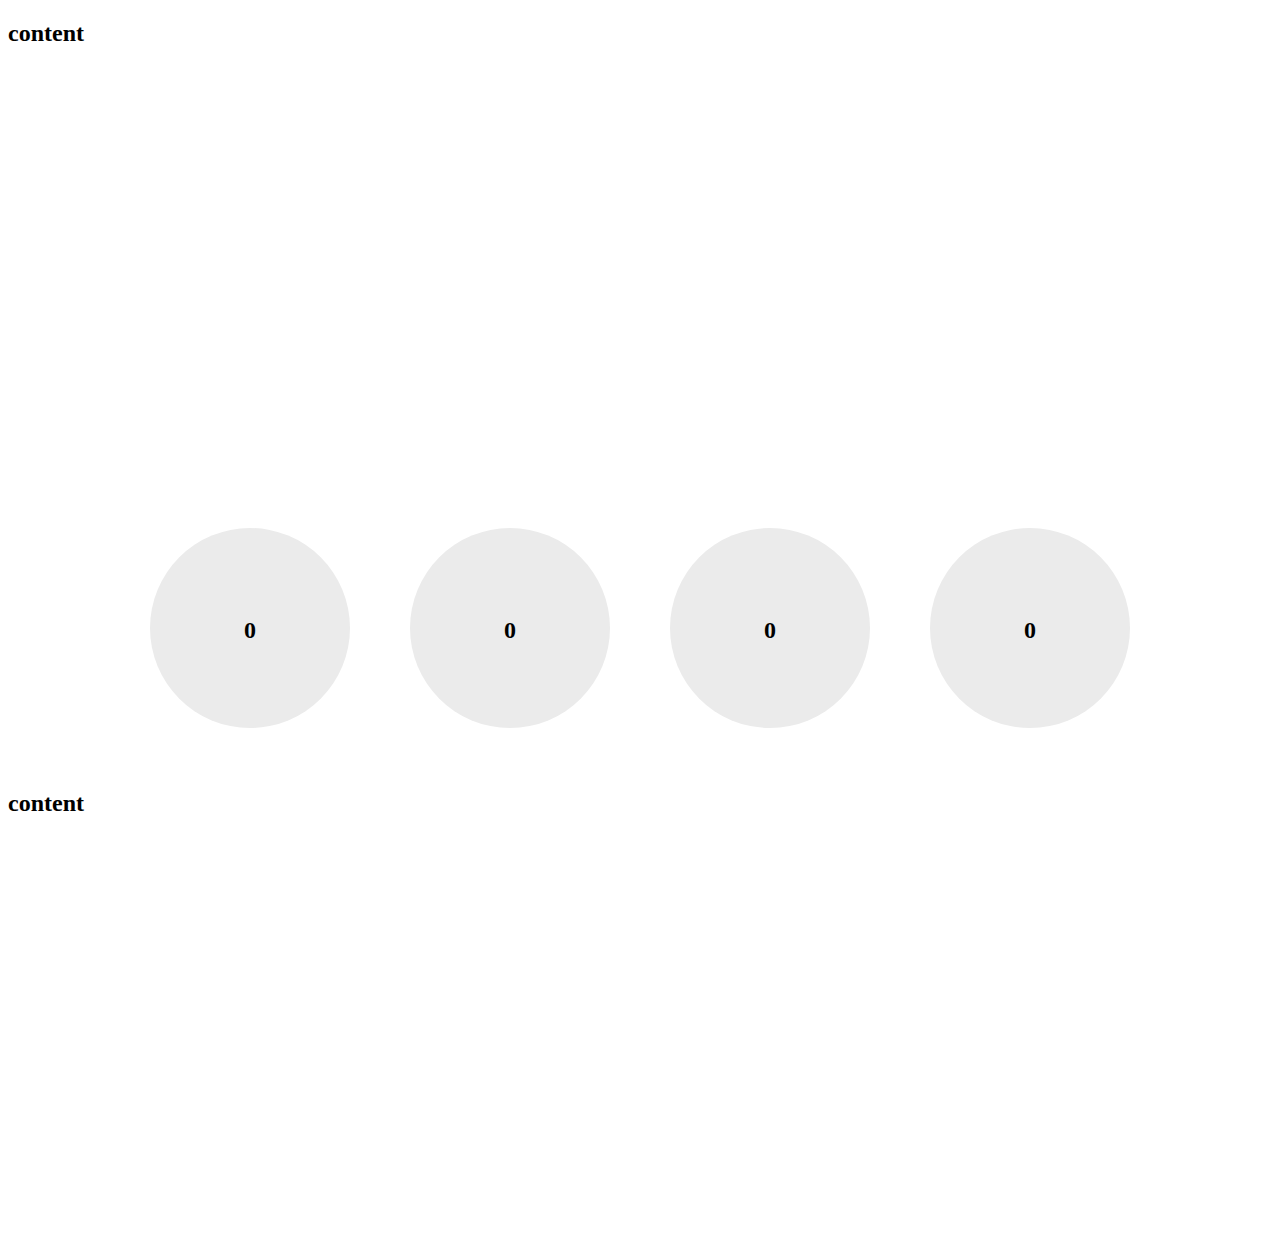
<file: index.html>
<!DOCTYPE html>
<html lang="ko">
  <head>
    <meta charset="UTF-8" />
    <meta http-equiv="X-UA-Compatible" content="IE=edge" />
    <meta name="viewport" content="width=device-width, initial-scale=1.0" />
    <title>svg lin animation</title>
    <link rel="stylesheet" href="./css/main.css" />
    <script src="https://ajax.googleapis.com/ajax/libs/jquery/3.4.1/jquery.min.js"></script>
  </head>
  <body>
    <section>
      <h2>content</h2>
    </section>
    <div class="charts">
      <div class="chart">
        <h2 data-num="20">0</h2>
        <svg>
          <circle cx="110" cy="110" r="100"></circle>
        </svg>
      </div>
      <div class="chart">
        <h2 data-num="60">0</h2>
        <svg>
          <circle cx="110" cy="110" r="100"></circle>
        </svg>
      </div>
      <div class="chart">
        <h2 data-num="80">0</h2>
        <svg>
          <circle cx="110" cy="110" r="100"></circle>
        </svg>
      </div>
      <div class="chart">
        <h2 data-num="50">0</h2>
        <svg>
          <circle cx="110" cy="110" r="100"></circle>
        </svg>
      </div>
    </div>
    <section>
      <h2>content</h2>
    </section>
    <script>
      $(function () {
        let charts = $(".charts");
        let chart = $(".chart");
        let chartOST = chart.offset().top - 700;

        $(window).scroll(function () {
          let currentSCT = $(this).scrollTop();
          if (currentSCT >= chartOST) {
            if (!charts.hasClass("active")) {
              animateChart();
              charts.addClass("active");
            }
          }
        });

        function animateChart() {
          chart.each(function () {
            let item = $(this);
            let title = item.find("h2");
            let targetNum = title.attr("data-num");
            let circle = item.find("circle");

            $({ rate: 0 }).animate(
              { rate: targetNum },
              {
                duration: 1500,
                progress: function () {
                  let now = this.rate;

                  console.log(now);
                  let amout = 630 - (630 * now) / 100;
                  title.text(Math.floor(now));
                  circle.css({ strokeDashoffset: amout });
                },
              }
            );
          });
        }
      });
    </script>
  </body>
</html>
</file>
<file: css/main.css>
.charts {
  width: 100%;
  margin: 3rem auto;
  display: flex;
  justify-content: center;
}

.charts .chart {
  margin: 0 20px;
  position: relative;
}

.charts .chart h2 {
  position: absolute;
  left: 50%;
  top: 50%;
  transform: translate(-50%, -50%);
  margin: 0;
}

.charts .chart svg {
  width: 220px;
  height: 220px;
}

circle {
  fill: #ebebeb;
  stroke-width: 20;
  stroke-dasharray: 628;
  stroke-dashoffset: 628;
  /* animation: line 2s forwards; */
  transform: rotate(-90deg);
  transform-origin: 50% 50%;
  stroke-linecap: round;
}

@keyframes line {
  from {
    stroke-dashoffset: 628;
  }
  to {
    stroke-dashoffset: 0;
  }
}
.charts .chart:nth-child(1) circle {
  stroke: #ffc114;
}

.charts .chart:nth-child(2) circle {
  stroke: #ff5248;
}

.charts .chart:nth-child(3) circle {
  stroke: #19cdca;
}

.charts .chart:nth-child(4) circle {
  stroke: #4e88e1;
}

section {
  height: 50vh;
}
</file>
